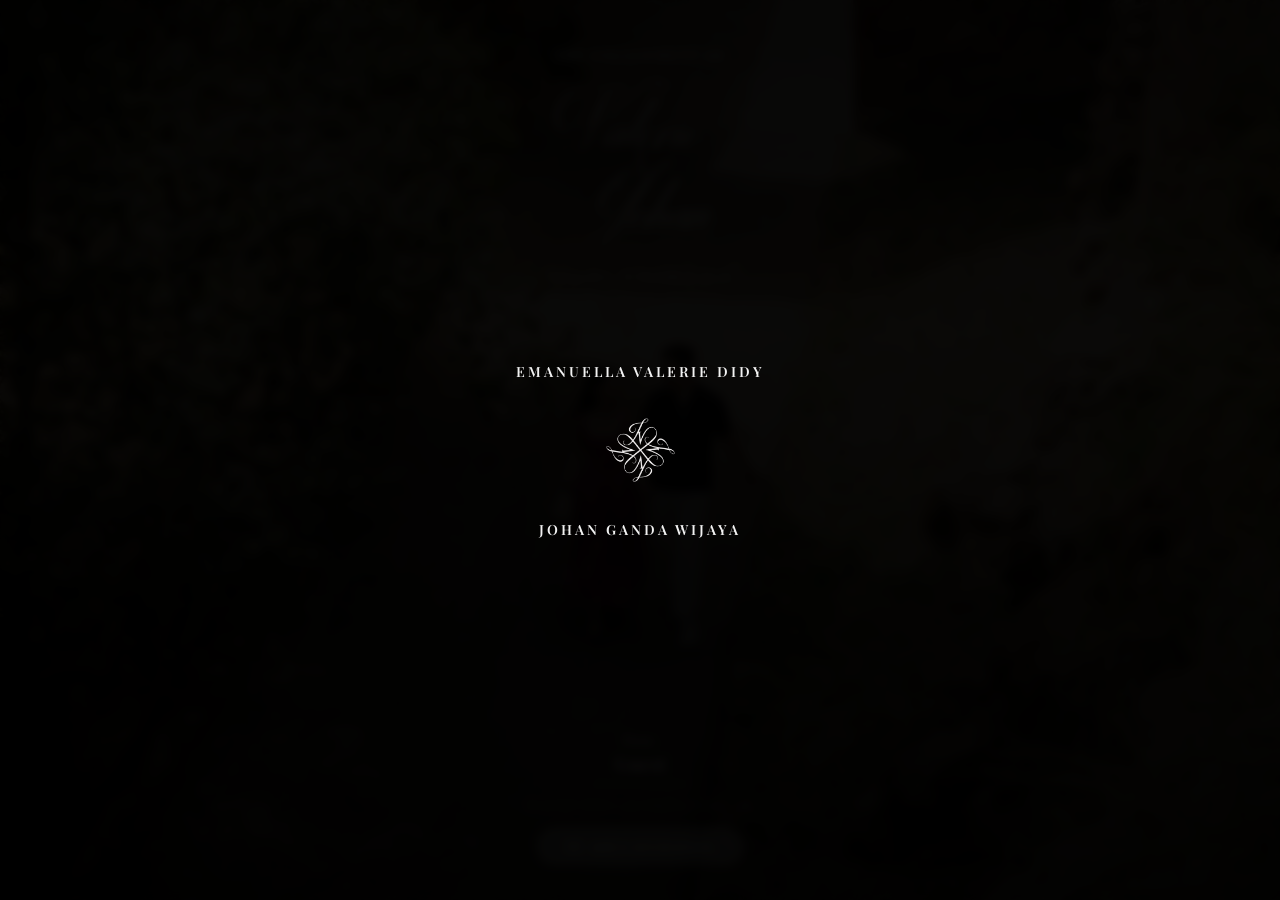
<file: index.html>
<!DOCTYPE html>
<html lang="en">
<head>
<meta charset="utf-8">
<meta name="viewport" content="width=device-width, initial-scale=1.0, viewport-fit=cover">
<meta name="theme-color" content="#191413">
<title>Valerie &amp; Johan — Engagement</title>
<meta name="description" content="The engagement of Emanuella Valerie Didy &amp; Johan Ganda Wijaya · Saturday, 17 October 2026 · The St. Regis Jakarta">
<!-- Private event. Not a secret, but it should not turn up in a Google search
     for either name. robots.txt cannot do this job here: a crawler only reads
     it at the DOMAIN root (johan-valerie.github.io/robots.txt), which belongs
     to an org-root repo that does not exist — a robots.txt inside
     /engagement/ is never fetched. The meta tag travels with the page, so it
     works from a project subpath. Link-preview scrapers (WhatsApp, iMessage)
     ignore it, so the og: card below still renders. -->
<meta name="robots" content="noindex, nofollow">
<meta property="og:title" content="The Engagement of Valerie &amp; Johan">
<meta property="og:description" content="Saturday, 17 October 2026 · The St. Regis Jakarta">
<!-- Absolute, not relative: Open Graph is read by a scraper that has no page
     to resolve a relative path against, so a relative og:image means the
     WhatsApp/Facebook preview comes through with no picture at all. -->
<meta property="og:image" content="https://johan-valerie.github.io/engagement/assets/img/poster-landscape.jpg">
<meta property="og:url" content="https://johan-valerie.github.io/engagement/">
<meta property="og:type" content="website">
<!-- A dedicated 64px icon. The tab was previously pointed at the full 260px
     closing mark, which put 33KB into the opening burst to draw a 16px tile. -->
<link rel="icon" href="assets/img/favicon.png">
<link rel="preconnect" href="https://fonts.googleapis.com">
<link rel="preconnect" href="https://fonts.gstatic.com" crossorigin>
<!-- Poppins 200/800 dropped (never used). Pinyon Script is ALSO self-hosted
     in style.css; it is requested here as well on purpose. HTML and CSS are
     cached independently for 10 minutes, so a phone can hold a new copy of
     one and a stale copy of the other — keeping both sources means the
     script face resolves under every combination. -->
<link href="https://fonts.googleapis.com/css2?family=Playfair+Display:wght@400;500;600;700&family=Pinyon+Script&family=Poppins:wght@300;400;500;600;700&family=Cormorant:ital,wght@0,300;0,400;0,500;1,300;1,400&display=swap" rel="stylesheet">
<link rel="stylesheet" href="assets/css/style.css">
<!-- The three things the opening seconds actually need: the intro crest
     (shown 3.5s in), the cover photo behind the greeting, and the face
     the two names are set in. Everything else can wait its turn. -->
<link rel="preload" as="image" href="assets/img/monogram.webp" fetchpriority="high">
<link rel="preload" as="image" href="assets/img/landing.jpg" fetchpriority="high">
<link rel="preload" as="font" type="font/woff2" href="assets/fonts/MiltonOneBold.woff2" crossorigin>
<!-- the bride/groom names are set in this one; preloaded from our own origin
     so it is never the platform cursive that ends up drawing them -->
<link rel="preload" as="font" type="font/woff2" href="assets/fonts/PinyonScript.woff2" crossorigin>
</head>
<body>

<!-- ══════════════ INTRO / PRELOADER ══════════════ -->
<div id="preloader" class="preloader">
  <div class="preloader-content">
    <div class="intro-greeting">
      <span class="lead">Dear,</span>
      <span class="guest" id="intro-guest">Guest</span>
      <span class="lead">You are invited to</span>
    </div>
    <div class="first-text">THE ENGAGEMENT OF</div>
    <div class="intro-stack">
      <div class="intro-name">EMANUELLA VALERIE DIDY</div>
      <img src="assets/img/monogram.webp" alt="" class="crest" width="240" height="222" fetchpriority="high">
      <div class="intro-name">JOHAN GANDA WIJAYA</div>
    </div>
  </div>
</div>

<!-- ══════════════ COVER ══════════════ -->
<div id="cover-section">
  <img class="bg-img" id="cover-bg" src="assets/img/landing.jpg" alt="" fetchpriority="high">
  <div class="bg-scrim cover-scrim"></div>

  <div class="cover-inner">
    <div class="cover-top">
      <!-- The visible title is three separate <p> lines so they can be staggered
           and set in different faces, and <p> is not allowed inside <h1>. This
           gives the document the one real heading it was missing without
           touching the layout. -->
      <h1 class="sr-only">The engagement of Valerie &amp; Johan &mdash; Saturday, 17 October 2026</h1>
      <p class="eyebrow">THE ENGAGEMENT OF</p>
      <div class="names-stagger">
        <p class="name-lg">Valerie</p>
        <p class="amp-lg">&amp;</p>
        <p class="name-lg">Johan</p>
      </div>
      <p class="datestrip">Saturday, 17 October 2026</p>
    </div>

    <div class="cover-bottom">
      <p class="dear">Dear,</p>
      <p class="guest-name" id="guest-name">Guest</p>
      <p class="apology">We apologize if there is any misspelling of name or title.</p>
      <button id="open-invitation" class="pill pill-solid">
        <svg viewBox="0 0 24 24" class="ico" aria-hidden="true"><path d="M2 5.5h20v13H2z" fill="none" stroke="currentColor" stroke-width="1.4"/><path d="M2.5 6.2 12 13l9.5-6.8" fill="none" stroke="currentColor" stroke-width="1.4"/></svg>
        <span>OPEN INVITATION</span>
      </button>
    </div>
  </div>
</div>

<!-- ══════════════ CHROME ══════════════ -->
<button id="nav-toggle" class="nav-toggle" aria-label="Menu" aria-expanded="false" aria-controls="nav-menu">
  <img class="nav-mono" src="assets/img/monogram.webp" alt="">
</button>

<nav id="nav-menu" class="nav-menu">
  <ul>
    <li><a href="#opening">Home</a></li>
    <li><a href="#bride">Bride &amp; Groom</a></li>
    <li><a href="#events">Event Details</a></li>
    <li><a href="#dresscode">Dress Code</a></li>
    <li><a href="#rsvp">RSVP &amp; Wishes</a></li>
    <li><a href="#gallery">Gallery</a></li>
  </ul>
  <p class="nav-hint">Select one of the menus above to navigate.</p>
</nav>

<button id="music-toggle" class="music-toggle" aria-label="Toggle music">
  <svg class="ico-pause" viewBox="0 0 24 24" aria-hidden="true"><rect x="7" y="5" width="3.4" height="14" rx="1"/><rect x="13.6" y="5" width="3.4" height="14" rx="1"/></svg>
  <svg class="ico-play" viewBox="0 0 24 24" aria-hidden="true"><path d="M8 5.5v13l11-6.5z"/></svg>
</button>
<!-- AAC in an m4a, stream-copied from the source rather than transcoded.
     The source is already AAC, so re-encoding to MP3 would have cost a
     lossy generation AND 1MB more. Unlike WebM, AAC is the baseline audio
     format on iOS Safari, so a single source is safe here. -->
<audio id="music" src="assets/audio/soundtrack.m4a" loop preload="none"></audio>

<main id="main">

  <!-- ─── PAGE 1 · HERO ─── -->
  <!-- One continuous video behind every page; sections with their own
       picture (bride, groom, closing) paint over it. -->
  <video id="bg-video" class="bg-video-fixed" muted loop playsinline preload="none">
    <source src="assets/video/cover-portrait.mp4" media="(max-aspect-ratio: 1/1)" type="video/mp4">
    <source src="assets/video/cover-landscape.mp4" type="video/mp4">
  </video>
  <!-- poster is ONE attribute; unlike the <source> list above it cannot vary
       by media query, so a hard-coded portrait still was being cover-fitted
       into a 16:9 desktop window - a heavy centre crop that jumped to the real
       framing the moment the first frame decoded. Matched here to whichever
       encode the SAME query picks. Inline and adjacent to the element on
       purpose: a poster is fetched eagerly regardless of preload="none", so
       main.js at the end of <body> runs long after the wrong one is already
       on the wire. Set from script, exactly one poster is ever requested. -->
  <script>
    document.getElementById('bg-video').poster =
      matchMedia('(max-aspect-ratio: 1/1)').matches
        ? 'assets/img/poster-portrait.jpg'
        : 'assets/img/poster-landscape.jpg';
  </script>

  <section id="opening" class="snap-section hero">
    <div class="bg-scrim"></div>

    <div class="hero-inner">
      <p class="eyebrow reanimate fade delay200ms">THE ENGAGEMENT OF</p>
      <div class="names-centred reanimate fade delay400ms">
        <p class="name-lg">Valerie</p>
        <p class="amp-centred">&amp;</p>
        <p class="name-lg">Johan</p>
      </div>
      <p class="datestrip reanimate fade delay600ms">Saturday, 17 October 2026</p>
    </div>

    <div class="scroll-cue abs reanimate fade delay1000ms"><span>SCROLL</span><i></i></div>
  </section>

  <!-- ─── PAGE 2 · BRIDE TO BE ─── -->
  <section id="bride" class="snap-section person">
    <img class="bg-img" data-src="assets/img/bride.jpg" alt="Valerie" fetchpriority="low">
    <div class="bg-scrim scrim-person"></div>
    <div class="person-inner">
      <p class="person-label reanimate fade delay200ms">BRIDE TO BE</p>
      <div class="person-name reanimate fade delay300ms">
        <p class="name-script">Valerie</p>
      </div>
      <p class="fullname reanimate fade delay500ms">Emanuella Valerie Didy</p>
      <p class="parents reanimate fade delay700ms">Daughter of<br><span class="pname">Mr. Didy Ongkowidjaja</span> &amp; <span class="pname">Mrs. Widia Wijaya</span></p>
    </div>
  </section>

  <!-- ─── PAGE 3 · GROOM TO BE ─── -->
  <section id="groom" class="snap-section person">
    <img class="bg-img" data-src="assets/img/groom.jpg" alt="Johan" fetchpriority="low">
    <div class="bg-scrim scrim-person"></div>
    <div class="person-inner">
      <p class="person-label reanimate fade delay200ms">GROOM TO BE</p>
      <div class="person-name reanimate fade delay300ms">
        <p class="name-script">Johan</p>
      </div>
      <p class="fullname reanimate fade delay500ms">Johan Ganda Wijaya</p>
      <p class="parents reanimate fade delay700ms">Son of<br><span class="pname">Mr. Gunawan Ganda Wijaya</span> &amp; <span class="pname">Mrs. Leni Lusianti</span></p>
    </div>
  </section>

  <!-- ─── PAGE 4 · EVENT DETAILS ─── -->
  <section id="events" class="snap-section events">
      <div class="bg-scrim scrim-heavy"></div>

    <div class="events-inner">
      <article class="event-card reanimate fade delay200ms" id="teapai-card">
        <h2 class="card-title">TEA PAI</h2>
        <div class="card-grid">
          <div class="card-side"><i class="rule"></i><span>SATURDAY</span><i class="rule"></i></div>
          <div class="card-date"><span class="mon">OCT</span><span class="day">17</span><span class="yr">2026</span></div>
          <div class="card-side"><i class="rule"></i><span>16.00 - 17.00 WIB</span><i class="rule"></i></div>
        </div>
        <p class="venue">Caroline Astor Ballroom<br>The St. Regis Jakarta</p>
        <p class="address">Rajawali Place, Jl. H.R. Rasuna Said Kav. B/4,<br>Setiabudi, Jakarta Selatan 12910</p>
        <a class="pill pill-ghost" href="https://www.google.com/maps/search/?api=1&amp;query=The+St.+Regis+Jakarta" target="_blank" rel="noopener">GOOGLE MAPS</a>
      </article>

      <div class="event-divider reanimate fade delay400ms" id="teapai-divider"></div>

      <article class="event-card reanimate fade delay600ms" id="reception-card">
        <h2 class="card-title">RECEPTION</h2>
        <div class="card-grid">
          <div class="card-side"><i class="rule"></i><span>SATURDAY</span><i class="rule"></i></div>
          <div class="card-date"><span class="mon">OCT</span><span class="day">17</span><span class="yr">2026</span></div>
          <div class="card-side"><i class="rule"></i><span>18.00 - 21.00 WIB</span><i class="rule"></i></div>
        </div>
        <p class="venue">Caroline Astor Ballroom<br>The St. Regis Jakarta</p>
        <p class="address">Rajawali Place, Jl. H.R. Rasuna Said Kav. B/4,<br>Setiabudi, Jakarta Selatan 12910</p>
        <a class="pill pill-ghost" href="https://www.google.com/maps/search/?api=1&amp;query=The+St.+Regis+Jakarta" target="_blank" rel="noopener">GOOGLE MAPS</a>
      </article>
    </div>
  </section>


  <!-- ─── PAGE 5 · DRESS CODE ─── -->
  <section id="dresscode" class="snap-section dresscode">
    <div class="bg-scrim scrim-heavy"></div>

    <div class="dc-inner">
      <h2 class="section-title reanimate fade delay200ms">DRESSCODE</h2>
      <div class="hair-rule wide reanimate fade delay300ms"></div>
      <p class="dc-theme reanimate fade delay400ms">Theme : Cocktail attire</p>
      <div class="dc-looks reanimate fade delay500ms">
        <img src="assets/img/dresscode-1.webp" alt="Dress code example" loading="lazy" width="560" height="840">
        <img src="assets/img/dresscode-2.webp" alt="Dress code example" loading="lazy" width="560" height="840">
      </div>
      <div class="dc-swatches reanimate fade delay600ms">
        <i style="background:#4B2D20"></i>
        <i style="background:#6F4834"></i>
        <i style="background:#9E7861"></i>
        <i style="background:#B6A69A"></i>
      </div>
      <p class="dc-caption reanimate fade delay800ms">We kindly ask our guests not to wear red.</p>
    </div>
  </section>

  <!-- ─── PAGE 6 · RSVP ─── -->
  <section id="rsvp" class="snap-section rsvp">
      <div class="bg-scrim scrim-heavy"></div>

    <div class="rsvp-inner">
      <div class="eyebrow-rule reanimate fade delay200ms"><span id="rsvp-eyebrow">RSVP</span><i></i></div>
      <h2 class="section-title big reanimate fade delay300ms" id="rsvp-title">WILL YOU ATTEND?</h2>
      <p class="lede reanimate fade delay400ms" id="rsvp-lede">We kindly request that you confirm your attendance by <strong>3 October 2026</strong>.</p>

      <form id="rsvp-form" class="rsvp-form reanimate fade delay600ms" autocomplete="off">

        <!-- step 1 · attendance, then pax, then wishes -->
        <div class="rsvp-step" id="rsvp-step1">
          <label class="field" id="name-field" hidden>
            <span class="field-label">YOUR NAME</span>
            <input type="text" id="f-name" name="name" placeholder="Guest Name">
          </label>

          <div class="field" id="attend-field">
            <span class="field-label">ATTENDANCE</span>
            <div class="toggle" id="f-attend" role="group" aria-label="Attendance">
              <button type="button" class="toggle-btn" data-value="Attend" aria-pressed="false">ATTEND</button>
              <button type="button" class="toggle-btn" data-value="Not attend" aria-pressed="false">NOT ATTEND</button>
            </div>
          </div>

          <label class="field" id="pax-field" hidden>
            <span class="field-label">NUMBER OF GUESTS</span>
            <select id="f-pax" name="pax"></select>
          </label>

          <label class="field" id="wishes-field" hidden>
            <span class="field-label">WISHES</span>
            <textarea id="f-wishes" name="wishes" rows="3" placeholder="Write your wishes and blessings"></textarea>
          </label>

          <button type="button" class="pill pill-solid full" id="rsvp-next" hidden>NEXT</button>
          <button type="submit" class="pill pill-solid full" id="rsvp-submit" hidden>SUBMIT</button>
        </div>

        <!-- step 2 · one field per guest -->
        <div class="rsvp-step" id="rsvp-step2" hidden>
          <div id="guest-fields"></div>
          <button type="submit" class="pill pill-solid full" id="rsvp-submit2">SUBMIT</button>
          <button type="button" class="step-back" id="rsvp-back">&larr; Back</button>
        </div>

        <p class="form-note" id="form-note" role="status"></p>
      </form>

      <!-- shown instead of the form once this invitation has answered -->
      <div class="rsvp-answered" id="rsvp-answered" hidden>
        <dl class="answered-list" id="answered-list"></dl>
        <button type="button" class="pill pill-ghost full" id="rsvp-edit">EDIT RESPONSE</button>
        <p class="form-note" id="answered-note" role="status"></p>
      </div>
    </div>
  </section>

  
  <!-- ─── PAGE 7 · WISHES ─── -->
  <section id="wishes" class="snap-section wishes">
      <div class="bg-scrim scrim-heavy"></div>

    <div class="wishes-inner">
      <div class="eyebrow-rule reanimate fade delay200ms"><span>WISHES</span><i></i></div>
      <div id="wishes-list" class="wishes-list reanimate fade delay400ms"><p class="wishes-empty">Be the first to leave a wish.</p></div>
      <div class="wishes-pager reanimate fade delay600ms" id="wishes-pager" hidden>
        <button type="button" id="w-prev">&larr; Prev</button>
        <span id="w-count">1 / 1</span>
        <button type="button" id="w-next">Next &rarr;</button>
      </div>
    </div>
  </section>

  <!-- ─── PAGE 8 · GALLERY ─── -->
  <section id="gallery" class="snap-section gallery">
      <div class="bg-scrim scrim-heavy"></div>

    <div class="marquee reanimate fade delay200ms" data-dir="left">
      <div class="marquee-track" id="row-a"></div>
    </div>
    <h2 class="gallery-title reanimate fade delay400ms">Moments in Time</h2>
    <p class="gallery-hint hint-tap reanimate fade delay500ms">Tap image for slideshow view</p>
    <div class="marquee reanimate fade delay600ms" data-dir="right">
      <div class="marquee-track" id="row-b"></div>
    </div>
    <p class="gallery-hint hint-swipe reanimate fade delay700ms">Swipe to see more</p>
    <p class="gallery-quote reanimate fade delay800ms">&ldquo;I have found the one whom my soul loves.&rdquo;</p>
    <p class="gallery-cite reanimate fade delay900ms">SONG OF SOLOMON 3:4</p>
  </section>

  <!-- ─── PAGE 9 · CLOSING ─── -->
  <section id="closing" class="snap-section closing">
    <img class="bg-img" data-src="assets/img/g18.webp" alt="" fetchpriority="low">
    <div class="bg-scrim scrim-heavy"></div>
    <div class="closing-inner">
      <h2 class="section-title reanimate fade delay200ms">WITH HEARTFELT GRATITUDE FOR YOUR PRESENCE AND BLESSINGS</h2>
      <p class="lede reanimate fade delay400ms">We can't wait to share this special moment with you. Your presence will make our day even more meaningful.</p>
      <img class="closing-mark reanimate fade delay600ms" src="assets/img/logo.webp" alt="" width="260" height="234">
      <p class="closing-names reanimate fade delay800ms">VALERIE &amp; JOHAN</p>
    </div>
  </section>

</main>

<!-- lightbox -->
<div id="lightbox" class="lightbox" hidden role="dialog" aria-modal="true" aria-label="Photo viewer">
  <button class="lb-close" id="lb-close" aria-label="Close">&times;</button>
  <button class="lb-nav lb-prev" id="lb-prev" aria-label="Previous">&lsaquo;</button>
  <img id="lb-img" alt="">
  <button class="lb-nav lb-next" id="lb-next" aria-label="Next">&rsaquo;</button>
</div>

<script src="assets/js/main.js"></script>
</body>
</html>
</file>
<file: assets/css/style.css>
/* ═══════════════════════════════════════════════════════════
   Valerie & Johan — Engagement Invitation
   Design recreated from the "Elixir Royal" reference.
   ═══════════════════════════════════════════════════════════ */

/* Milton One Bold — self-hosted (not on Google Fonts).
   The vendor ships it as its own family at weight class 400, so it is
   remapped to CSS 700 here: asking for 700 gets the real bold outlines,
   never a synthetic smear. */
/* Pinyon Script — self-hosted rather than pulled from Google. The bride
   and groom names are set in it, and a device that failed to fetch it
   from fonts.gstatic.com fell back to whatever "cursive" means locally
   (Snell Roundhand on iOS), which is a different hand altogether. Serving
   it ourselves makes the two pages render the same everywhere. */
@font-face{
  font-family:"Pinyon Script";
  src:url("../fonts/PinyonScript.woff2") format("woff2");
  font-weight:400;
  font-style:normal;
  font-display:swap;
}

@font-face{
  font-family:"Milton One";
  src:url("../fonts/MiltonOneBold.woff2") format("woff2"),
      url("../fonts/MiltonOneBold.otf")   format("opentype");
  font-weight:700;
  font-style:normal;
  font-display:swap;
}

:root{
  --ink:#ffffff;
  --ghost-25:rgba(255,255,255,.25);
  --ghost-50:rgba(255,255,255,.5);
  --ghost-60:rgba(255,255,255,.6);
  --btn-fill:rgba(255,255,255,.314);
  --hair:rgba(255,255,255,.35);
  --bg:#191413;

  --display:"Playfair Display",Georgia,serif;
  --script:"Pinyon Script",cursive;
  --milton:"Milton One","Pinyon Script",cursive;   /* cover names + ampersand */
  --ui:"Poppins",system-ui,sans-serif;
  --serif-light:"Cormorant",Georgia,serif;

}

*,*::before,*::after{box-sizing:border-box}
[hidden]{display:none!important}

/* App-shell scrolling — the fix for page 2 glowing through Safari's
   translucent bottom bar. iOS paints whatever the DOCUMENT has below the
   fold behind that bar, and on a snap-page site that is always the top of
   the next page. So the document itself never scrolls: it is exactly one
   screen tall, and the pages scroll inside #main, a fixed inset:0
   container. Behind the bar there is now only the site's dark canvas —
   the bar is effectively blocked out. Scroll-snap is never set here:
   JS arms it on #main 600ms after OPEN INVITATION and pauses it during
   nav jumps (the wedding's timings). */
html{
  height:100%;
  overflow:hidden;
  background:var(--bg);   /* the canvas — what Safari's bar now sits on */
  -webkit-text-size-adjust:100%;
}

body{
  margin:0;padding:0;
  height:100%;
  overflow:hidden;
  color:var(--ink);
  font-family:var(--ui);
  font-weight:300;
}

/* the scroller: pinned to the visible viewport, so pages track the browser
   bars exactly while the document behind it never moves */
#main{
  position:fixed;inset:0;z-index:1;
  overflow-y:auto;overflow-x:hidden;
  -webkit-overflow-scrolling:touch;
  scrollbar-width:none;
}
#main::-webkit-scrollbar{display:none}

/* height:auto is not decoration. An HTML width=/height= attribute becomes a CSS
   presentational hint, which loses to any author rule - so a rule that sets only
   width leaves the attribute's height standing and the image renders at
   width x attribute-height, i.e. squashed. .closing-mark hit exactly that.
   Declaring it here means every image derives its height from its own ratio
   unless something later deliberately overrides it (.bg-img, .marquee img and
   .nav-mono all set a height with higher specificity and are unaffected). */
img{max-width:100%;height:auto;display:block}
button{font:inherit;color:inherit;cursor:pointer;border:0;background:none}
a{color:inherit;text-decoration:none}

/* ─────────── shared bits ─────────── */

.bg-video,.bg-img{
  position:absolute;inset:0;
  width:100%;height:100%;
  object-fit:cover;
  z-index:0;
}
/* The one continuous background video. z-index:-1 sits above the page's
   canvas colour but below every section, so pages without a picture show
   it and pages with a .bg-img cover it. */
.bg-video-fixed{
  position:fixed;inset:0;
  width:100%;height:100%;
  object-fit:cover;
  z-index:-1;
}
.bg-img.blurred{filter:blur(7px) saturate(.9);transform:scale(1.08)}
/* landing.jpg is 2:3; on a wide desktop viewport cover-fit shows only a middle
   band and decapitates the couple. Anchoring the crop high keeps faces in frame.
   No effect on phones, where the portrait image has no vertical overflow.     */
#cover-bg{object-position:50% 64%}   /* couple sits ~59% down the new aerial photo */
/* Same story on the two profile portraits: cover-fit on a wide desktop viewport
   shows only a middle band of a 2:3 image, and the default 50% cut the top of
   Johan's head off. Anchored so both faces keep headroom. Phones crop these
   horizontally, not vertically, so nothing moves there. */
#groom .bg-img{object-position:50% 22%}
#bride .bg-img{object-position:50% 38%}
/* Same reasoning on the closing photo: the couple stand at the bottom of the
   frame under the duomo, and a centred desktop crop cut them off entirely.
   70% drops them below the monogram with their faces clear of the text. */
#closing .bg-img{object-position:50% 70%}

.bg-scrim{
  position:absolute;inset:0;z-index:1;
  background:linear-gradient(rgba(0,0,0,.30) 0%,rgba(0,0,0,.42) 50%,rgba(0,0,0,.62) 100%);
}
.cover-scrim{
  background:linear-gradient(rgba(0,0,0,.48) 0%,rgba(0,0,0,.28) 38%,rgba(0,0,0,.72) 100%);
}
/* portraits are bright, sunny frames — they need a much heavier foot than the reference */
.scrim-person{
  background:linear-gradient(rgba(0,0,0,.18) 0%,rgba(0,0,0,.30) 38%,rgba(0,0,0,.90) 100%);
}
.scrim-heavy{
  background:linear-gradient(rgba(0,0,0,.62) 0%,rgba(0,0,0,.72) 100%);
}
.dresscode .bg-scrim{
  background:linear-gradient(rgba(0,0,0,.76) 0%,rgba(0,0,0,.84) 100%);
}

.eyebrow{
  font-family:var(--display);font-weight:600;
  font-size:13px;letter-spacing:2px;margin:0 0 14px;
}
.datestrip{
  font-family:var(--display);font-weight:400;
  font-size:13.5px;letter-spacing:1.2px;margin:14px 0 0;
}
.name-lg{
  font-family:var(--display);font-weight:500;
  font-size:clamp(46px,13vw,74px);line-height:.98;margin:0;
}
.section-title{
  font-family:var(--display);font-weight:600;
  font-size:clamp(22px,5.4vw,30px);letter-spacing:.6px;
  line-height:1.28;margin:0;text-transform:uppercase;
}
.section-title.big{font-size:clamp(30px,8vw,44px)}
.lede{
  font-size:14px;line-height:1.65;color:rgba(255,255,255,.88);
  margin:14px 0 0;max-width:46ch;
}
/* .lede caps its measure at 46ch for readability. In a left-aligned column
   (RSVP) that correctly leaves it flush left. In a centred one the column grows
   past 46ch on a desktop screen, and the paragraph then hangs ~120px left of
   the heading centred above it. A phone column is narrower than 46ch, so the
   paragraph fills it and nothing looks wrong — which is why this only ever
   showed on a PC. Longhand rather than margin-inline, for older Safari. */
.hero .lede,.dresscode .lede,.closing .lede{
  margin-left:auto;margin-right:auto;
}
/* body sits at weight 300, and the UA's `bolder` only lifts that to 400 —
   not enough to read as emphasis. */
.lede strong{font-weight:600;color:#fff}
.hair-rule{height:1px;background:var(--hair);width:100%;margin:16px 0}
.hair-rule.wide{max-width:220px;margin:14px auto}

.pill{
  display:inline-flex;align-items:center;justify-content:center;gap:9px;
  border-radius:100px;padding:12px 30px 11px;
  font-family:var(--ui);font-weight:600;font-size:12px;letter-spacing:.8px;
  backdrop-filter:blur(2px);-webkit-backdrop-filter:blur(2px);
  transition:background .25s,transform .25s;
}
.pill-solid{background:var(--btn-fill)}
.pill-ghost{background:rgba(255,255,255,.16);border:1px solid rgba(255,255,255,.34)}
.pill:hover{background:rgba(255,255,255,.42);transform:translateY(-1px)}
.pill.full{width:100%}
.ico{width:16px;height:16px;fill:currentColor}

.eyebrow-rule{display:flex;align-items:center;gap:14px;margin-bottom:8px}
.eyebrow-rule span{
  font-weight:600;font-size:12px;letter-spacing:2.4px;color:rgba(255,255,255,.85);
}
.eyebrow-rule i{flex:1;height:1px;background:var(--hair)}

/* ═══════════════ INTRO / PRELOADER ═══════════════ */

.preloader{
  position:fixed;top:0;bottom:0;left:0;right:0;
  background-color:rgba(0,0,0,.94);
  backdrop-filter:blur(5px);-webkit-backdrop-filter:blur(5px);
  z-index:100;display:flex;align-items:center;justify-content:center;opacity:1;
}
.preloader-content{
  position:relative;width:100%;height:100%;
  display:flex;align-items:center;justify-content:center;
}
/* Four beats, opacity only — nothing moves.
   0.3-2.3s  "Dear, / <guest> / You are invited to"  in, hold, out
   2.3-3.5s  "THE ENGAGEMENT OF"                     in, hold, out
   3.5-4.6s  monogram fades in
   4.5-5.6s  the two full names fade in above and below it
   then a 1s hold before the intro clears                       */
.first-text,.intro-name{
  color:#fff;font-family:var(--display);
  font-size:14px;font-weight:600;letter-spacing:3px;
  opacity:0;white-space:nowrap;
}
.intro-name{font-size:clamp(10.5px,3.3vw,14px);letter-spacing:clamp(2px,.8vw,3px)}
.intro-greeting{
  position:absolute;top:50%;left:50%;transform:translate(-50%,-50%);
  width:min(86vw,430px);text-align:center;   /* definite width: autoFit measures against it */
  opacity:0;
  animation:2s fadeInOut .3s ease-in-out forwards;
}
/* "Dear," and "You are invited to" borrow the cover's apology type:
   Cormorant italic, small and quiet. The guest name sits between them
   in the display face, uppercased in CSS so any ?to= casing works.   */
.intro-greeting .lead{
  display:block;
  font-family:var(--serif-light);font-style:italic;font-weight:400;
  font-size:11.5px;letter-spacing:normal;line-height:1.9;
  color:rgba(255,255,255,.72);   /* .6 like the cover reads too dim on the black scrim */
}
.intro-greeting .guest{display:block;margin:4px 0 6px}
.intro-greeting .gname{
  display:block;
  font-family:var(--display);font-weight:600;
  font-size:14px;letter-spacing:3px;   /* no text-transform: titles keep the
                                          casing typed in the Sheet, so "Spd"
                                          and "pNG" are not flattened to caps */
  line-height:1.65;color:#fff;
}
.intro-greeting .gamp{
  display:block;font-family:var(--display);font-weight:400;
  font-size:13px;line-height:1.9;color:rgba(255,255,255,.78);
}
.first-text{
  position:absolute;top:50%;left:50%;transform:translate(-50%,-50%);
  animation:1.2s fadeInOut 2.3s ease-in-out forwards;
}
/* VALERIE / crest / JOHAN stacked, everything on the same centre line.
   align-items:center centres each row independently of its own width. */
.intro-stack{
  position:absolute;top:50%;left:50%;transform:translate(-50%,-50%);
  display:flex;flex-direction:column;align-items:center;gap:38px;
  text-align:center;
}
.intro-name{animation:1.1s fadeIn 4.5s ease-in-out forwards}
.crest{
  flex:0 0 auto;width:68px;height:auto;
  opacity:0;
  animation:1.1s fadeIn 3.5s ease-in-out forwards;
}

@keyframes fadeInOut{0%{opacity:0}20%{opacity:1}80%{opacity:1}100%{opacity:0}}
@keyframes fadeIn{0%{opacity:0}100%{opacity:.95}}

/* ═══════════════ COVER ═══════════════ */

#cover-section{
  /* the wedding's cover: fixed inset only, no explicit height — the box
     always matches the real viewport, so nothing can be cut off */
  position:fixed;inset:0;z-index:10;
  width:100%;
  overflow:hidden;
  transition:opacity 1s,transform 1s;
}
#cover-section.hidden{opacity:0;transform:scale(1.02)}

.cover-inner{
  position:relative;z-index:2;
  height:100%;display:flex;flex-direction:column;
  justify-content:space-between;align-items:center;
  /* with viewport-fit=cover the page runs under the home indicator, so the
     bottom padding adds the safe-area inset — the wedding cover's pattern */
  padding:46px 24px calc(34px + env(safe-area-inset-bottom));
  text-align:center;
}
.cover-top,.cover-bottom{width:100%;max-width:520px}

/* Present to a screen reader and to a search result, absent to everything
   else. clip-path rather than display:none or visibility:hidden, both of which
   would take it out of the accessibility tree along with the layout. */
.sr-only{
  position:absolute;width:1px;height:1px;margin:-1px;padding:0;
  overflow:hidden;clip-path:inset(50%);white-space:nowrap;border:0;
}
.names-stagger{display:flex;flex-direction:column;align-items:center}
/* the slight diagonal from the reference, now via transforms so the flex
   centring stays true */
.names-stagger .name-lg{position:relative;z-index:1}
.names-stagger .name-lg:first-of-type{transform:translateX(-13px)}
.names-stagger .name-lg:last-of-type{transform:translateX(13px)}

/* Cover names in Milton One Bold. Scoped to .cover-top so the hero,
   bride and groom screens keep Playfair. A script face needs a bigger
   px for the same optical size, and room for the swashes — hence the
   larger clamp and the looser line-height. */
.cover-top .name-lg{
  font-family:var(--milton);font-weight:700;
  font-size:clamp(51px,16.8vw,102px);line-height:1;
}
/* Milton's em box is far taller than its ink, so line-height alone leaves a
   big hole between the two names. The negative margin closes it to 20% of
   what the default leading gives; em-based, so it holds at every width. */
.cover-top .names-stagger .name-lg:last-of-type{margin-top:-.21em}
/* Centred watermark behind the names, like the reference's ghost amp.
   In flow between the two names; the negative margins collapse its line box
   to zero net height, so the tightened name gap is untouched. Sized at 2.3x
   the names — Milton's & ink is only 57% of its em, so at name-scale it
   disappears behind their ink. The -.6/-.4 split centres the ink (which sits
   .05em below the em centre) on the seam between the names. */
.amp-lg{
  font-family:var(--milton);font-weight:700;
  font-size:calc(clamp(51px,16.8vw,102px)*1.15);
  color:rgba(255,255,255,.4);margin:-.6em 0 -.4em;line-height:1;pointer-events:none;
}
/* Johan's ink stops ~1px short of its line box, so the visual gap to the
   date is this margin plus that sliver. */
.cover-top .datestrip{margin-top:6.6px}
.dear{font-family:var(--display);font-weight:400;font-size:13.5px;margin:0;color:rgba(255,255,255,.9)}
.guest-name{
  font-family:var(--display);font-weight:600;font-size:19px;margin:2px 0 0;
  border-bottom:1px solid rgba(255,255,255,.45);
  display:inline-block;padding:0 22px 8px;
}
/* Landing-page button only — the GOOGLE MAPS pills stay on the UI sans. */
#open-invitation{font-family:var(--display);font-weight:600;letter-spacing:1.2px}
.apology{
  font-family:var(--serif-light);font-style:italic;
  font-size:11.5px;color:var(--ghost-60);margin:12px 0 16px;
}

/* ═══════════════ CHROME ═══════════════ */

/* The menu button is our bare monogram — no frame, no fill. Open/close is a
   45° turn of the mark rather than a morph to an X. */
.nav-toggle{
  position:fixed;top:22px;right:22px;
  z-index:40;width:42px;height:42px;
  display:none;place-items:center;
}
.nav-toggle.show{display:grid}
.nav-toggle > *{grid-area:1/1}
.nav-mono{
  width:31px;height:31px;object-fit:contain;display:block;
  transform:rotate(0);
  transition:transform .45s cubic-bezier(.4,0,.2,1);
}
.nav-toggle.open .nav-mono{transform:rotate(45deg)}

.nav-menu{
  position:fixed;inset:0;z-index:35;
  background:rgba(12,9,8,.94);
  backdrop-filter:blur(8px);-webkit-backdrop-filter:blur(8px);
  display:flex;flex-direction:column;align-items:center;justify-content:center;gap:6px;
  opacity:0;visibility:hidden;transition:opacity .5s,visibility .5s;
}
.nav-menu.open{opacity:1;visibility:visible}
.nav-menu ul{list-style:none;margin:0;padding:0;text-align:center}
.nav-menu li{margin:14px 0}
.nav-menu a{
  font-family:var(--display);font-size:23px;font-weight:400;
  transition:opacity .25s;
}
.nav-menu a:hover{opacity:.6}
.nav-hint{
  font-family:var(--serif-light);font-size:12px;
  color:var(--ghost-60);margin-top:26px;
}

.music-toggle{
  position:fixed;left:20px;bottom:20px;
  z-index:40;width:42px;height:42px;border-radius:50%;
  background:var(--btn-fill);backdrop-filter:blur(3px);-webkit-backdrop-filter:blur(3px);
  display:none;align-items:center;justify-content:center;
}
.music-toggle.show{display:flex}
.music-toggle svg{width:19px;height:19px;fill:#fff}
.music-toggle .ico-play{display:none}
.music-toggle.paused .ico-play{display:block}
.music-toggle.paused .ico-pause{display:none}

/* ═══════════════ SECTIONS ═══════════════ */

.snap-section{
  position:relative;
  /* exactly one viewport tall — 100% of the fixed #main scroller */
  height:100%;
  scroll-snap-align:start;
  scroll-snap-stop:always;
  overflow:hidden;
  will-change:transform;
  display:flex;flex-direction:column;
  padding:74px 24px;
  /* viewport-fit=cover lets the page run under the notch. In portrait these
     insets are 0 and nothing moves; in landscape they keep the left column —
     including the swash on the groom's J — out from under the notch. */
  padding-left:max(24px,env(safe-area-inset-left));
  padding-right:max(24px,env(safe-area-inset-right));
}
.snap-section > *:not(.bg-img):not(.bg-video):not(.bg-scrim):not(.abs){position:relative;z-index:2}
.snap-section > .abs{position:absolute;z-index:2}

/* The wedding's guard for pages taller than one small screen (its
   #info/#details .content pattern): the inner column scrolls inside the
   fixed-height section. Invisible whenever everything fits. */
.events-inner,.dc-inner,.rsvp-inner,.wishes-inner{
  max-height:100%;overflow-y:auto;scrollbar-width:none;
}
.events-inner::-webkit-scrollbar,.dc-inner::-webkit-scrollbar,
.rsvp-inner::-webkit-scrollbar,.wishes-inner::-webkit-scrollbar{display:none}

/* ─── reveal system, ported from the reference ───────────────────
   Elements carry .reanimate plus a direction (.fade / .up / .left /
   .right) and a .delayNms stagger. The observer adds .in-view on entry
   and REMOVES it on exit, so every page replays its animation each time
   you scroll back to it — the reference's "reanimate" behaviour.      */
.fade{opacity:0;transition:opacity 2s}
.fade.reanimate.in-view{opacity:1;transition:opacity 2s}

.up{transform:translateY(30px);opacity:0;transition:opacity 1s,transform 2s}
.up.reanimate.in-view{transform:translateY(0);opacity:1;transition:opacity 1s,transform 2s}

.left{transform:translateX(-100px);opacity:0;transition:opacity 1.5s,transform 2s}
.left.reanimate.in-view{transform:translateX(0);opacity:1;transition:opacity 1.5s,transform 2s}

.right{transform:translateX(100px);opacity:0;transition:opacity 1s,transform 2s}
.right.reanimate.in-view{transform:translateX(0);opacity:1;transition:opacity 1s,transform 2s}

.delay100ms{transition-delay:.1s!important}
.delay200ms{transition-delay:.2s!important}
.delay300ms{transition-delay:.3s!important}
.delay400ms{transition-delay:.4s!important}
.delay500ms{transition-delay:.5s!important}
.delay600ms{transition-delay:.6s!important}
.delay700ms{transition-delay:.7s!important}
.delay800ms{transition-delay:.8s!important}
.delay900ms{transition-delay:.9s!important}
.delay1000ms{transition-delay:1s!important}

/* ─── Page 1 · hero ─── */
.hero{justify-content:center;align-items:center;text-align:center}
.hero-inner{max-width:520px}
.names-centred{position:relative;display:flex;flex-direction:column;align-items:center}
.amp-centred{
  font-family:var(--milton);font-weight:700;
  font-size:clamp(58px,16vw,87px);
  /* .4 like the cover's ghost — Milton's hairlines vanish at 25% */
  color:rgba(255,255,255,.4);margin:-.42em 0 -.34em;line-height:.8;
}
.scroll-cue{
  position:absolute;bottom:34px;left:50%;transform:translateX(-50%);
  display:flex;flex-direction:column;align-items:center;gap:10px;z-index:2;
}
.scroll-cue span{
  writing-mode:vertical-rl;font-size:9.5px;letter-spacing:3px;
  color:var(--ghost-60);
}
/* Line wipe traced from the reference's Lottie (scroll-white.json, 30fps/60f):
   draws downward 0-43%, erases downward 43-63%, rests until the 2s loop. */
.scroll-cue i{
  width:1px;height:34px;background:var(--ghost-60);   /* solid, like the reference */
  animation:cue-line 2s ease-in-out infinite;
}
@keyframes cue-line{
  0%    {clip-path:inset(0 0 100% 0)}
  43.3% {clip-path:inset(0 0 0 0)}
  63.3% {clip-path:inset(100% 0 0 0)}
  100%  {clip-path:inset(100% 0 0 0)}
}

/* ─── Pages 2–3 · bride / groom ─── */
.person{justify-content:flex-end}
/* The label sits with the name rather than rotated in the far corner:
   it reads as the first line of the block, the way the reference sets it. */
.person-label{
  font-weight:600;font-size:12px;letter-spacing:3px;
  /* Matches the reference template's THE BRIDE / THE GROOM label. */
  color:rgba(241,193,147,.5);
  margin:0 0 13px;position:relative;
}

.person-inner{max-width:560px;width:100%}
.person-name{position:relative}
/* One name only, in the script face, at full strength. It used to be set
   twice — the display face with this script repeat ghosted behind it. */
.name-script{
  font-family:var(--script);font-size:clamp(58px,18vw,96px);
  color:var(--ink);margin:0;line-height:1.22;white-space:nowrap;
}
/* Pinyon Script's capital J carries a swash that reaches back 0.27em past
   the text origin (measured: 19px at 70px) and a tail 0.37em below the
   baseline — where "Valerie" has none. Left flush with the 24px margin the
   swash sat 5px off the screen edge and read as cut off. Indenting by the
   overhang puts the J's ink on the margin, optically aligned with the
   label and the full name above and below it. */
#groom .name-script{text-indent:.27em}
.fullname{
  font-weight:600;font-size:16px;margin:8px 0 0;position:relative;
}
.parents{font-weight:300;font-size:15px;line-height:1.55;margin:15px 0 0;position:relative}
.pname{white-space:nowrap}   /* break the line at the ampersand, never mid-name */

/* ─── Page 4 · events ─── */
.events{justify-content:center}
.events-inner{
  display:flex;flex-direction:column;align-items:center;gap:0;
  width:100%;max-width:560px;margin:0 auto;
}
.event-card{text-align:center;width:100%}
.card-title{
  font-family:var(--display);font-weight:600;
  font-size:clamp(26px,7.2vw,38px);letter-spacing:1px;margin:0 0 16px;
}
.card-grid{
  display:grid;grid-template-columns:1fr auto 1fr;
  align-items:center;gap:14px;margin-bottom:16px;
}
.card-side{display:flex;flex-direction:column;gap:7px;font-size:12.5px;letter-spacing:.6px}
.card-side .rule{height:1px;background:var(--hair);width:100%}
.card-date{display:flex;flex-direction:column;align-items:center;line-height:1}
.card-date .mon{font-family:var(--display);font-size:13px;letter-spacing:1px}
.card-date .day{font-family:var(--display);font-size:38px;font-weight:500;margin:2px 0}
.card-date .yr{font-family:var(--display);font-size:12px}
.venue{font-weight:600;font-size:14.5px;line-height:1.5;margin:0 0 4px}
.address{font-weight:300;font-size:13px;line-height:1.5;color:rgba(255,255,255,.85);margin:0 0 16px}
.event-divider{width:1px;height:56px;background:var(--hair);margin:6px 0}

/* ─── Page 5 · dress code ─── */
.dresscode{justify-content:center;align-items:center;text-align:center}
.dc-inner{max-width:460px;width:100%}
.dc-theme{
  font-family:var(--display);font-weight:400;
  font-size:17px;line-height:1.7;letter-spacing:.6px;
  margin:20px auto 0;max-width:26ch;
}
/* Two 2:3 illustrations laid as one strip. width:100% on each flex item
   rather than a fixed size, so the row always fills the column exactly and the
   pair stay the same height at every width. */
.dc-looks{display:flex;gap:8px;align-items:flex-end;justify-content:center;margin:18px 0 0}
.dc-looks img{width:100%;height:auto;display:block;min-width:0}
/* Two 2:3 portraits would otherwise take a full 620px desktop column and stand
   465px tall, which pushes the swatches and caption off the screen. Capping the
   strip keeps each figure near the height the page was laid out around. */
@media (min-width:768px){
  .dc-looks{max-width:420px;margin-left:auto;margin-right:auto}
}
.dc-swatches{display:flex;justify-content:center;gap:10px;margin:16px 0 0}
.dc-swatches i{
  width:44px;height:30px;border-radius:2px;
  box-shadow:0 0 0 1px rgba(255,255,255,.28);
}
.dc-caption{font-size:13px;line-height:1.6;color:rgba(255,255,255,.9);margin:16px auto 0;max-width:34ch}

/* ─── Page 6 · RSVP ─── */
.rsvp{justify-content:center}
.rsvp-inner{width:100%;max-width:520px;margin:0 auto}
.rsvp-form{margin-top:20px;display:flex;flex-direction:column;gap:14px}
.field{display:block}
.field-label{
  display:block;font-weight:600;font-size:11px;letter-spacing:1.4px;
  margin-bottom:7px;color:rgba(255,255,255,.85);
}
.rsvp-form input,.rsvp-form textarea,.rsvp-form select{
  width:100%;background:rgba(255,255,255,.06);
  border:1px solid rgba(255,255,255,.34);border-radius:3px;
  color:#fff;font-family:var(--ui);font-weight:300;font-size:14px;
  padding:12px 14px;outline:none;transition:border-color .25s,background .25s;
}
.rsvp-form input:focus,.rsvp-form textarea:focus,.rsvp-form select:focus{
  border-color:rgba(255,255,255,.75);background:rgba(255,255,255,.10);
}
.rsvp-form input::placeholder,.rsvp-form textarea::placeholder{color:rgba(255,255,255,.45)}
.rsvp-form input:disabled{opacity:.75}
.rsvp-form select option{background:#211a18;color:#fff}
.rsvp-form textarea{resize:vertical;min-height:74px}
.toggle{display:grid;grid-template-columns:1fr 1fr;gap:10px}
.toggle-btn{
  border:1px solid rgba(255,255,255,.34);border-radius:3px;
  padding:12px 8px;font-size:12px;font-weight:500;letter-spacing:.6px;
  background:rgba(255,255,255,.06);transition:background .25s,border-color .25s;
}
.toggle-btn.active{background:rgba(255,255,255,.34);border-color:rgba(255,255,255,.8)}
.rsvp-step{display:flex;flex-direction:column;gap:14px}
#guest-fields{display:flex;flex-direction:column;gap:14px}
.step-back{
  align-self:center;font-size:12.5px;letter-spacing:.6px;
  color:rgba(255,255,255,.75);padding:2px 8px;transition:color .25s;
}
.step-back:hover{color:#fff}
.rsvp-answered{margin-top:22px;animation:answered-in .45s ease both}
@keyframes answered-in{from{opacity:0;transform:translateY(6px)}to{opacity:1;transform:none}}
.answered-list{margin:0 0 22px}
.answered-row{
  display:flex;gap:14px;align-items:baseline;
  padding:11px 0;border-bottom:1px solid rgba(255,255,255,.18);
}
.answered-row dt{
  flex:none;width:112px;
  font-weight:600;font-size:11px;letter-spacing:1.4px;
  color:rgba(255,255,255,.7);
}
.answered-row dd{
  flex:1;margin:0;font-size:14px;line-height:1.55;
  color:#fff;overflow-wrap:anywhere;
}
@media (prefers-reduced-motion:reduce){
  .rsvp-answered{animation:none}
}
.form-note{font-size:12.5px;margin:2px 0 0;min-height:1em;color:rgba(255,255,255,.9)}
.form-note.err{color:#ffb4a8}

/* ─── Page 7 · wishes ─── */
.wishes{justify-content:center}
.wishes-inner{width:100%;max-width:520px;margin:0 auto}
.wishes-list{margin-top:6px}
.wish{padding:14px 0;border-bottom:1px solid rgba(255,255,255,.18)}
.wish-name{font-weight:700;font-size:14px;margin:0}
.wish-msg{font-size:13.5px;line-height:1.6;margin:4px 0 5px;color:rgba(255,255,255,.92)}
.wish-time{
  font-family:var(--serif-light);font-style:italic;
  font-size:11.5px;color:var(--ghost-60);margin:0;
}
.wishes-empty{font-size:13px;color:var(--ghost-60);padding:18px 0}
.wishes-pager{display:flex;align-items:center;justify-content:center;gap:14px;margin-top:18px}
.wishes-pager button{
  border:1px solid rgba(255,255,255,.34);border-radius:3px;
  padding:7px 14px;font-size:12px;transition:background .25s;
}
.wishes-pager button:hover:not(:disabled){background:rgba(255,255,255,.18)}
.wishes-pager button:disabled{opacity:.35;cursor:default}
#w-count{font-size:12.5px;color:rgba(255,255,255,.85)}

/* ─── Page 8 · gallery ─── */
.gallery{justify-content:center;gap:12px;padding-left:0;padding-right:0}
/* A real horizontal scroller, not a hidden overflow with a transform
   sliding inside it. The old version could not be swiped at all — the
   "Swipe to see more" hint was a lie on touch — and its drift was a CSS
   animation that a phone could freeze two ways: :hover sticks after a tap
   on iOS, and Reduce Motion set animation:none. Both left the gallery a
   still photo. Now the strip scrolls natively and JS drifts it by nudging
   scrollLeft, which a finger can always overrule. */
.marquee{
  width:100%;
  overflow-x:auto;overflow-y:hidden;
  /* no -webkit-overflow-scrolling:touch — the legacy iOS scroll layer it
     creates can swallow programmatic scrollLeft writes, which is what the
     drift uses. Momentum scrolling is the default on iOS 13+ anyway. */
  overscroll-behavior-x:contain;   /* a swipe here never turns into a page swipe */
  scrollbar-width:none;
  -webkit-mask-image:linear-gradient(90deg,transparent,#000 6%,#000 94%,transparent);
}
.marquee::-webkit-scrollbar{display:none}
.marquee-track{display:flex;gap:12px;width:max-content}
.marquee img{
  height:172px;width:auto;object-fit:cover;border-radius:2px;cursor:pointer;
  transition:opacity .3s;
  -webkit-touch-callout:none;   /* a long press must not offer "Save Image" */
}
.marquee img:hover{opacity:.82}

.gallery-title{
  font-family:var(--display);font-weight:500;
  font-size:clamp(30px,9vw,52px);margin:0;padding:0 24px;
}
.gallery-hint{
  font-family:var(--serif-light);font-style:italic;font-size:12px;
  color:var(--ghost-60);margin:0;padding:0 24px;
}
.hint-swipe{text-align:right}
.gallery-quote{
  font-family:var(--script);font-size:clamp(20px,5.6vw,28px);
  line-height:1.5;text-align:center;color:rgba(255,255,255,.92);
  margin:14px 0 0;padding:0 30px;
  /* Only engages once the line actually wraps, so the desktop single-liner is
     untouched while phones stop stranding "loves." alone on line two. Older
     Safari ignores it and falls back to a normal greedy wrap. */
  text-wrap:balance;
}
/* The attribution sits in the UI face, not the script one — Pinyon is
   unreadable at label size. Borrows the THE BRIDE / THE GROOM label treatment
   so it reads as a caption under the quote rather than a second sentence. */
.gallery-cite{
  font-family:var(--ui);font-weight:600;font-size:10.5px;letter-spacing:2.6px;
  text-align:center;color:rgba(241,193,147,.5);
  margin:9px 0 0;padding:0 30px;
}

/* ─── Page 9 · closing ─── */
.closing{justify-content:center;align-items:center;text-align:center}
.closing-inner{max-width:520px}
/* the 90% softening goes through filter, not opacity: an opacity here
   would sit later in the sheet than .fade{opacity:0} and pin the mark
   visible, so it could never fade in with the rest of the page */
.closing-mark{width:74px;margin:22px auto 10px;filter:opacity(.9)}
.closing-names{
  font-family:var(--display);font-weight:600;
  font-size:17px;letter-spacing:2.6px;margin:0;
}

/* ─── lightbox ─── */
.lightbox{
  position:fixed;inset:0;z-index:90;background:rgba(0,0,0,.94);
  display:flex;align-items:center;justify-content:center;
}
.lightbox img{max-width:92vw;max-height:86vh;object-fit:contain}
.lb-close{position:absolute;top:18px;right:22px;font-size:34px;line-height:1;opacity:.8}
.lb-nav{position:absolute;top:50%;transform:translateY(-50%);font-size:46px;opacity:.7;padding:10px 16px}
.lb-prev{left:6px}
.lb-next{right:6px}
.lb-nav:hover,.lb-close:hover{opacity:1}

/* ═══════════════ RESPONSIVE ═══════════════ */

@media (min-width:768px){
  .snap-section{padding-left:60px;padding-right:60px}
  .person-inner,.rsvp-inner,.wishes-inner{max-width:640px}
  .events-inner{max-width:640px}
  .marquee img{height:212px}
  .gallery-title{padding:0 60px}
  .gallery-hint{padding:0 60px}
}

@media (min-width:1025px){
  .hero-inner,.closing-inner,.dc-inner{max-width:620px}
  .name-lg{font-size:78px}
  .amp-centred{font-size:79px}
  .hero .bg-scrim{background:linear-gradient(rgba(0,0,0,.42) 0%,rgba(0,0,0,.34) 45%,rgba(0,0,0,.55) 100%)}
  .events-inner{max-width:720px}
  .marquee img{height:246px}
}

@media (prefers-reduced-motion:reduce){
  /* Keep the cross-fades — opacity alone is not a vestibular trigger — and
     drop only the travel, which is. The old rule killed opacity too, so a
     phone with iOS Reduce Motion switched on saw no reveals whatsoever. */
  .up,.left,.right,
  .up.reanimate.in-view,.left.reanimate.in-view,.right.reanimate.in-view{transform:none}
  /* the gallery's drift is checked against this in JS and simply stops;
     the strip still scrolls by hand, so it stays a working gallery */
  /* the intro is opacity-only, so it already respects reduced motion */
}
</file>
